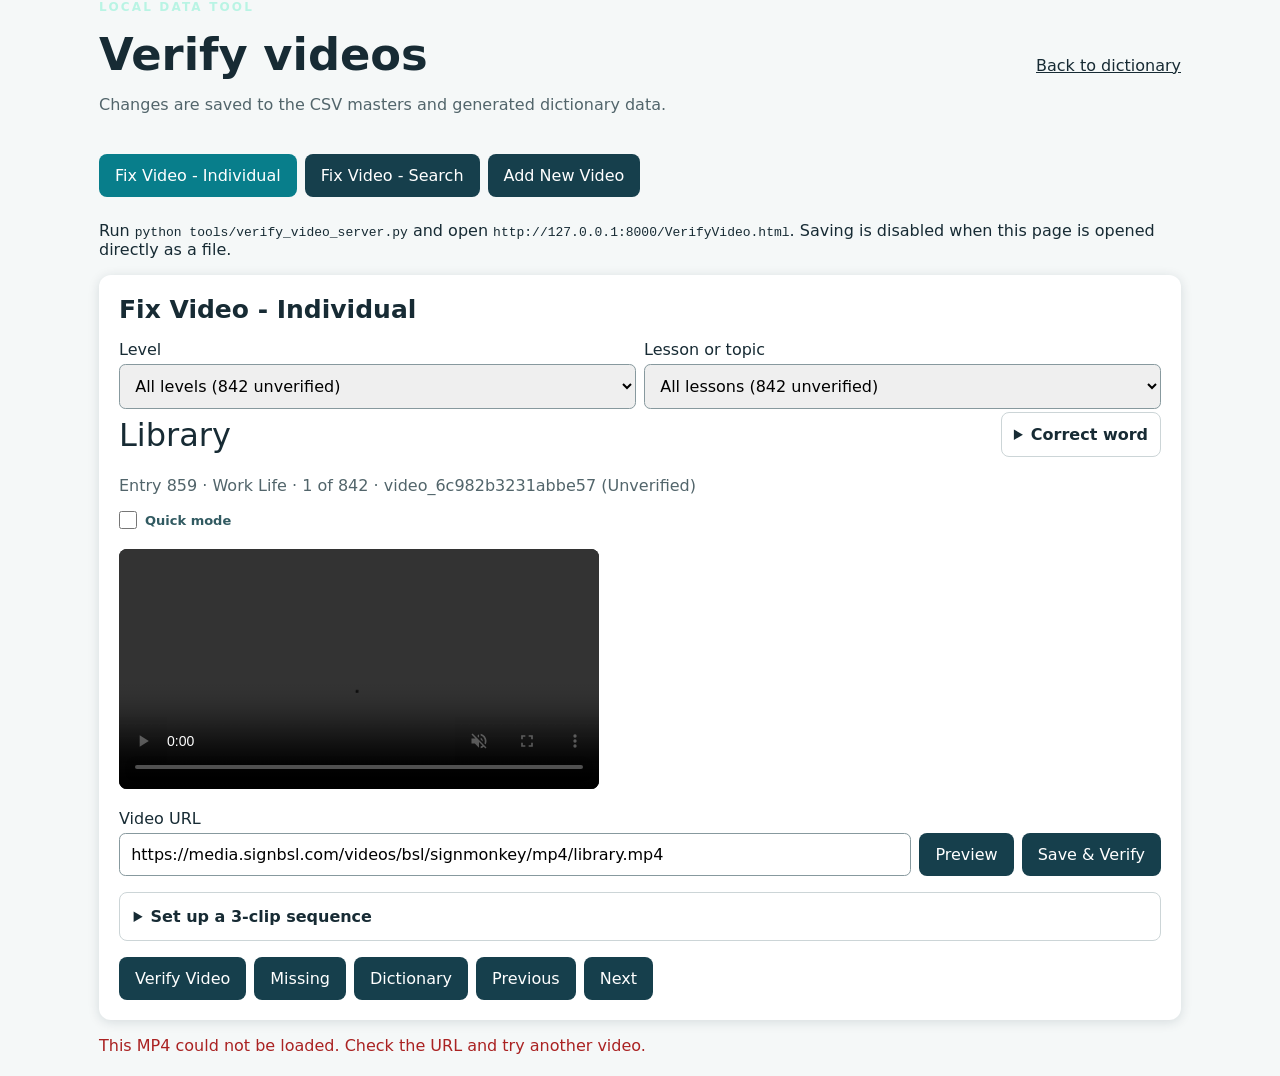
<file: VerifyVideo.html>
<!doctype html>
<html lang="en"><head><meta charset="utf-8"><meta name="viewport" content="width=device-width,initial-scale=1"><meta name="robots" content="noindex,nofollow"><title>Verify videos · BSL Study Support</title><link rel="stylesheet" href="style.css?v=report-problem-2"><style>
main{padding-top:2rem;padding-bottom:4rem}.verify-head{display:flex;justify-content:space-between;align-items:center;gap:1rem;flex-wrap:wrap}.verify-head h1{font-size:clamp(1.8rem,4vw,2.8rem)}.verify-tabs{display:flex;gap:.5rem;flex-wrap:wrap;margin:1.5rem 0}.verify-tabs button,.action{border:0;border-radius:.5rem;padding:.75rem 1rem;background:#163f4c;color:white;font:inherit;cursor:pointer}.verify-tabs button[aria-pressed=true]{background:#087e8b}.panel{background:white;border-radius:.75rem;padding:1.25rem;box-shadow:0 2px 12px #1232}.fields{display:flex;gap:.5rem;align-items:end;flex-wrap:wrap;margin-top:1rem}.fields label{flex:1;min-width:220px}.fields input,.fields select{display:block;width:100%;padding:.7rem;margin-top:.3rem;border:1px solid #87999e;border-radius:.4rem;font:inherit}.entry-title{font-size:2rem;margin:.4rem 0}.muted{color:#52656b}.preview{margin-top:1rem;max-width:480px}.preview video{width:100%;max-height:42vh;background:#111;border-radius:.5rem}.preview .signbsldata-embed{width:100%;max-width:480px}.signbsldata-embed{margin:0}.status{min-height:1.5rem;margin-top:1rem}.entry-list{display:grid;gap:.75rem;margin-top:1rem}.entry-card{padding:1rem;border:1px solid #ccd5d7;border-radius:.5rem}.entry-card h3{margin:0}.entry-card .fields{margin-top:.5rem}.success{color:#176b36}.error{color:#a22}.warn{background:#fff6d8;padding:.75rem;border-radius:.5rem}.back{color:inherit}.hidden{display:none!important}
.reported-problem{margin:1rem 0;padding:.85rem 1rem;border-left:4px solid #d28b21;background:#fff6d8;border-radius:.35rem}.reported-problem strong{display:block;margin-bottom:.3rem}.reported-problem p{margin:0;white-space:pre-wrap;overflow-wrap:anywhere}.entry-title-row{display:flex;align-items:center;justify-content:space-between;gap:1rem;flex-wrap:wrap}.entry-title-row>.entry-title{flex:1 1 auto;margin:.4rem 0}.entry-title-row>.word-editor{margin:0;flex:0 0 auto}.entry-title-row>.word-editor[open]{flex:1 1 100%}.word-editor{margin-top:.75rem;padding:.75rem;border:1px solid #ccd5d7;border-radius:.5rem}.word-editor summary{cursor:pointer;font-weight:700}.word-editor label{display:block;margin-top:.75rem;font-weight:600}.word-editor input{display:block;width:100%;padding:.7rem;margin-top:.3rem;border:1px solid #87999e;border-radius:.4rem;font:inherit}.sequence-editor{margin-top:1rem;padding:.85rem;border:1px solid #ccd5d7;border-radius:.5rem}.sequence-editor summary{cursor:pointer;font-weight:700}.sequence-editor label{display:block;margin-top:.75rem;font-weight:600}.sequence-editor label input{display:block;width:100%;padding:.7rem;margin-top:.3rem;border:1px solid #87999e;border-radius:.4rem;font:inherit}.sequence-editor .fields{margin-top:.75rem}.sequence-controls button:disabled{opacity:.55;cursor:not-allowed}.dictionary-check{display:inline-block;text-decoration:none}</style></head><body><main class="wrap"><div class="verify-head"><div><div class="eyebrow">LOCAL DATA TOOL</div><h1>Verify videos</h1><p class="muted">Changes are saved to the CSV masters and generated dictionary data.</p></div><a class="back" href="index.html">Back to dictionary</a></div><nav class="verify-tabs" aria-label="Video tools"><button data-mode="unverified" aria-pressed="true">Fix Video - Individual</button><button data-mode="fix" aria-pressed="false">Fix Video - Search</button><button data-mode="awaiting" aria-pressed="false">Add New Video</button></nav><p>Run <code>python tools/verify_video_server.py</code> and open <code>http://127.0.0.1:8000/VerifyVideo.html</code>. Saving is disabled when this page is opened directly as a file.</p><section id="work" class="panel" aria-live="polite"></section><p id="message" class="status" role="status"></p></main><script src="data/data.js?v=sequence-save-verifies-1"></script><script src="verify_video.js?v=sequence-save-verifies-1"></script></body></html>
</file>
<file: style.css>
:root{font-family:Inter,system-ui,-apple-system,Segoe UI,sans-serif;color:#172b34;background:#f5f8f8}*{box-sizing:border-box}body{margin:0}header{background:linear-gradient(125deg,#113d49,#167b78);color:white;padding:52px 0 46px}.wrap{max-width:1130px;margin:auto;padding:0 24px}.eyebrow{font-size:12px;letter-spacing:.18em;font-weight:800;color:#b9f4e4}h1{font-size:clamp(32px,5vw,54px);line-height:1.1;max-width:700px;margin:16px 0}header p{font-size:18px;color:#d7f0ed}.notice{background:#fff6e4;border:1px solid #ead7a8;border-radius:12px;padding:15px 18px;margin:25px 0;color:#695223;font-size:14px}.intro{display:flex;align-items:end;justify-content:space-between;gap:20px;margin:30px 0 12px}h2{margin:0 0 8px;font-size:25px}.intro p{color:#597078;margin:0;line-height:1.6}.search{display:grid;gap:8px;font-size:13px;font-weight:700;min-width:240px}input{padding:13px;border:1px solid #cbd9da;border-radius:10px;font-size:15px;background:white}.stats{color:#60767d;font-size:14px;margin:18px 0 28px}.group{margin:34px 0}.group h3{font-size:19px;margin:0 0 15px;border-bottom:1px solid #d6e2e2;padding-bottom:12px}.grid{display:grid;grid-template-columns:repeat(auto-fill,minmax(235px,1fr));gap:17px}.tile{background:white;border:1px solid #dae5e5;border-radius:14px;overflow:hidden;box-shadow:0 4px 14px #153f4810}.tile h4{font-size:16px;margin:15px 15px 11px}.player{aspect-ratio:4/3;background:#17333b;display:flex;align-items:center;justify-content:center}.player video{width:100%;height:100%;object-fit:contain}.tile .bottom{display:flex;align-items:center;justify-content:space-between;gap:8px;padding:12px 15px;font-size:12px}.bottom a{color:#0b6c71;text-decoration:none;font-weight:700}.bottom span{color:#7b8a8d}.empty{padding:40px;text-align:center;background:white;border-radius:14px}footer{margin:60px 0 28px;padding-top:20px;border-top:1px solid #d6e2e2;font-size:13px;color:#62777d;line-height:1.6}footer a{color:#096c70}@media(max-width:640px){header{padding:35px 0}.intro{display:block}.search{margin-top:20px}.grid{grid-template-columns:repeat(auto-fill,minmax(160px,1fr));gap:12px}.tile h4{font-size:14px}.wrap{padding:0 16px}}

.tile small{display:block;color:#64748b;margin:-5px 0 10px;font-size:0.75rem}

.mode-bar{display:flex;align-items:center;gap:14px;flex-wrap:wrap;margin:22px 0 4px}.mode-label{font-weight:750;font-size:14px}.mode-switch{display:flex;gap:4px;background:#e4eeee;border-radius:12px;padding:4px}.mode-button{border:0;border-radius:9px;padding:11px 15px;background:transparent;color:#345861;font:inherit;font-size:13px;font-weight:700;cursor:pointer}.mode-button.active{background:#fff;color:#0d6264;box-shadow:0 1px 5px #0002}.mode-button:focus-visible,.flashcard-launch:focus-visible{outline:3px solid #e7a831;outline-offset:3px}.mode-help{color:#60767d;font-size:13px;margin:9px 0 0}.flashcard-launch{width:100%;height:100%;background:#17333b;color:#fff;border:0;display:flex;flex-direction:column;align-items:center;justify-content:center;gap:10px;font:inherit;font-size:13px;font-weight:700;cursor:pointer}.flashcard-launch:hover{background:#245563}.play-icon{font-size:24px;background:#ffffff22;border:2px solid #ffffff88;width:62px;height:62px;display:grid;place-items:center;border-radius:50%;padding-left:3px}@media(max-width:640px){.mode-switch{width:100%}.mode-button{flex:1;padding:10px 8px;font-size:12px}}

/* Inline title and page reference, both inset from tile border */
.tile-heading{display:flex;align-items:baseline;justify-content:space-between;gap:8px;padding:14px 15px 12px;flex-wrap:wrap}
.tile-heading h4{margin:0;font-size:16px;min-width:0}
.tile-heading small{display:inline;margin:0;font-size:11px;color:#64748b;white-space:nowrap}
.category-nav{display:flex;gap:9px;flex-wrap:wrap;margin:17px 0 22px}
.category-nav a{display:inline-flex;align-items:center;padding:9px 13px;border-radius:999px;background:#e4eeee;color:#145c62;font-size:13px;font-weight:700;text-decoration:none}
.category-nav a:hover,.category-nav a:focus-visible{background:#c8e4e1;outline-offset:2px}
.group{scroll-margin-top:18px}
@media(max-width:640px){.tile-heading{padding:12px 12px 10px}.tile-heading h4{font-size:14px}.tile-heading small{font-size:10px}}

/* Alternative video carousel */
.video-carousel{display:flex;align-items:center;justify-content:space-between;gap:8px;padding:7px 12px;background:#eaf3f2;border-top:1px solid #d6e2e2}
.carousel-arrow{width:36px;height:34px;flex:0 0 36px;border:1px solid #bcd5d2;background:white;border-radius:9px;color:#11676c;font-size:26px;line-height:1;cursor:pointer}
.carousel-arrow:hover{background:#d5eae7}.carousel-arrow:focus-visible{outline:3px solid #e7a831;outline-offset:2px}
.carousel-counter{font-size:11px;color:#345861;text-align:center;overflow-wrap:anywhere}

.lesson-nav{display:flex;gap:8px;overflow-x:auto;padding:15px 0 18px;scrollbar-width:thin}.lesson-nav button{white-space:nowrap;border:1px solid #bed5d2;background:white;border-radius:10px;padding:11px 13px;font:inherit;font-size:13px;color:#315a61;cursor:pointer}.lesson-nav button.active{background:#116a6b;color:white;border-color:#116a6b}.lesson-nav button:focus-visible{outline:3px solid #e7a831;outline-offset:2px}.video-error{padding:15px;text-align:center;color:white;font-size:13px}.group{scroll-margin-top:15px}

/* Compact masthead and lesson selector */
header{padding:19px 0 17px}
header .eyebrow{font-size:11px;letter-spacing:.13em}
header h1{font-size:clamp(21px,3vw,30px);margin:5px 0 3px;line-height:1.2}
header p{font-size:13px;margin:0;color:#d7f0ed}
.lesson-nav{display:none}
.lesson-picker{display:flex;align-items:center;gap:13px;margin:18px 0 12px}
.lesson-picker label{font-size:13px;font-weight:750;color:#315a61;white-space:nowrap}
.lesson-picker select{width:min(100%,510px);padding:12px 36px 12px 14px;border:1px solid #bed5d2;border-radius:10px;background:white;color:#17333b;font:inherit;font-size:14px;cursor:pointer}
.lesson-picker select:focus-visible{outline:3px solid #e7a831;outline-offset:2px}
#lesson-description:empty{display:none}
@media(max-width:640px){header{padding:16px 0 15px}.lesson-picker{align-items:stretch;flex-direction:column;gap:6px}.lesson-picker select{width:100%}}

/* Shared Dictionary / Practice controls. */
[hidden],.tile-heading small[hidden],.bottom a[hidden]{display:none!important}
.tile .bottom a:not([hidden]){margin-left:auto}
.signbsldata-embed{margin:0}
.player .signbsl-player{width:100%;height:100%;display:flex;align-items:center;justify-content:center}
.player .signbsl-player iframe{width:100%;height:100%;border:0}
.level-picker{display:flex;align-items:center;gap:12px;margin-top:12px;font-size:13px;font-weight:700}
.level-picker select{max-width:100%;min-width:0;padding:9px 12px;border:1px solid #bcd5d2;border-radius:9px;background:#fff;color:#17333b;font:inherit}
.check-control{display:inline-flex;align-items:center;gap:8px;font-size:13px;font-weight:600;color:#315a61;cursor:pointer}
.check-control input{width:18px;height:18px;margin:0;accent-color:#116a6b;flex-shrink:0}
.practice-settings{display:flex;gap:24px;flex-wrap:wrap;margin:20px 0 10px}
.practice-question-style{display:flex;gap:18px;flex-wrap:wrap;margin:12px 0;padding:10px 14px;border:1px solid #d4e1e0;border-radius:9px}.practice-question-style legend{padding:0 5px;font-size:13px;font-weight:750;color:#315a61}.practice-question-style label{display:flex;align-items:flex-start;gap:7px;font-size:13px;line-height:1.4}.practice-question-style input{flex-shrink:0;margin:2px 0 0;accent-color:#116a6b}
.practice-choice-prompt{margin:16px 15px 10px;font-size:16px;font-weight:750}.practice-choice-options{display:grid;gap:8px;margin:0 15px}.practice-choice-option{width:100%;padding:12px;border:1px solid #bed5d2;border-radius:9px;background:#f7fbfa;color:#17333b;font:inherit;font-weight:700;text-align:left;cursor:pointer}.practice-choice-option.correct{border-color:#25864d;background:#e7f5eb}.practice-choice-option.incorrect{border-color:#bc5656;background:#fff0ef}.practice-choice-option:disabled{cursor:default}.practice-choice-feedback{min-height:1.4em;margin:12px 15px;color:#176b36;font-weight:700}.practice-choice-feedback.incorrect{color:#a22}.practice-choice-next{display:block;width:calc(100% - 30px);margin:8px 15px 14px;padding:12px;border:0;border-radius:9px;background:#163f4c;color:white;font:inherit;font-weight:700;cursor:pointer}.practice-choice-score{font-size:24px;font-weight:800;color:#0b6265}
.practice-stage{max-width:480px;margin:0 auto}
.practice-navigation{max-width:480px;margin:18px auto;display:flex;align-items:center;justify-content:space-between;gap:12px}
.practice-navigation button,.answer-button{border:1px solid #bcd5d2;border-radius:9px;background:#fff;color:#11676c;font:inherit;font-size:14px;font-weight:700;padding:12px;cursor:pointer}
.practice-navigation button:disabled{opacity:.45;cursor:default}
#practice-position{font-size:13px;text-align:center;color:#345861}
.answer-button{display:block;width:calc(100% - 30px);margin:14px 15px 2px;background:#e4eeee}
.category-nav button{border:0;display:inline-flex;align-items:center;padding:9px 13px;border-radius:999px;background:#e4eeee;color:#145c62;font:inherit;font-size:13px;font-weight:700;cursor:pointer}
.category-nav button.active{background:#116a6b;color:white}
button:focus-visible,select:focus-visible,input:focus-visible,a:focus-visible{outline:3px solid #e7a831;outline-offset:3px}
.intro>div{min-width:0}.intro{margin-top:20px}.lesson-picker select{min-width:0}
@media(max-width:640px){.level-picker{align-items:flex-start;flex-direction:column;gap:6px}.level-picker select{width:100%}.mode-bar>.check-control{width:100%}.practice-navigation{gap:6px}.practice-navigation button{padding:12px 9px}.tile .bottom{flex-wrap:wrap}.search{min-width:0}.lesson-picker select{font-size:13px}}
.revealed-answer{font-size:clamp(23px,4vw,32px);font-weight:800;text-align:center;color:#0b6265;margin:18px 15px 10px;overflow-wrap:anywhere}
.confidence{border:0;margin:16px 15px;padding:0}.confidence legend{font-size:14px;font-weight:700;margin-bottom:10px}
.confidence-choices{display:flex;gap:7px}.confidence-button{flex:1;border:1px solid #bed5d2;border-radius:9px;padding:12px 6px;background:white;color:#145c62;font:inherit;font-size:13px;font-weight:700;cursor:pointer}
.confidence-button.active{background:#116a6b;color:white;border-color:#116a6b}
.practice-score{max-width:480px;margin:24px auto;padding:20px;border:1px solid #bed5d2;border-radius:14px;background:#e4eeee;text-align:center}.practice-score h3{margin:0 0 12px}.practice-score p{font-size:14px;line-height:1.6}.practice-score .answer-button{margin:12px 0 0;width:100%;background:white}
.other-matches{background:#e4eeee;border:1px solid #bed5d2;border-radius:12px;padding:16px;margin:18px 0}.other-matches p{margin:0 0 12px}.search-destination{display:block;border:1px solid #bed5d2;border-radius:9px;background:white;color:#145c62;padding:10px 14px;margin:8px 0 0;font:inherit;font-size:14px;text-align:left;cursor:pointer;max-width:100%;overflow-wrap:anywhere}
.tile-heading small{white-space:normal;overflow-wrap:anywhere}
.bottom .report-problem{border:0;background:transparent;padding:0;color:#7b8a8d;font:inherit;font-size:12px;text-align:left;cursor:pointer}.bottom .report-problem:hover{text-decoration:underline;color:#0b6c71}.bottom .report-problem:disabled{opacity:.6;cursor:wait}
.report-modal{position:fixed;inset:0;z-index:1000;display:flex;align-items:center;justify-content:center;padding:18px;background:#102c35b8}.report-modal[hidden]{display:none}.report-modal-panel{width:min(100%,500px);padding:22px;border-radius:14px;background:white;box-shadow:0 14px 48px #0005}.report-modal-panel h2{margin:0 0 10px}.report-modal-panel>p{margin:0 0 16px;color:#52656b;line-height:1.5}.report-modal-label{display:block;font-weight:700;font-size:14px}.report-modal-label textarea{display:block;width:100%;min-height:120px;margin-top:7px;padding:12px;border:1px solid #9aabad;border-radius:9px;font:inherit;resize:vertical}.report-modal-error{min-height:1.4em;margin:8px 0;color:#a22;font-size:13px}.report-modal-error.success{color:#176b36}.report-modal-actions{display:flex;justify-content:flex-end;gap:8px}.report-modal-actions button{border:0;border-radius:8px;padding:10px 14px;background:#163f4c;color:white;font:inherit;cursor:pointer}.report-modal-actions button:first-child{background:#e4eeee;color:#163f4c}.report-modal-actions button:disabled{opacity:.6;cursor:wait}

.support-link{margin-bottom:18px}.support-link a{display:inline-flex;max-width:100%}.support-link img{display:block;height:36px;width:auto;max-width:100%;object-fit:contain}

.practice-position{text-align:center;max-width:480px;margin:18px auto;color:#345861;font-size:13px}.score-breakdown{display:grid;grid-template-columns:repeat(3,minmax(0,1fr));gap:10px;margin:20px 0}.score-result{background:white;border-radius:10px;padding:16px 8px}.score-result dt{font-size:14px;font-weight:700}.score-result dd{margin:8px 0 0}.score-percentage{font-size:28px;font-weight:800;color:#0b6265}.score-count{font-size:12px;color:#60767d}.practice-score h3{overflow-wrap:anywhere}@media(max-width:380px){.score-breakdown{gap:6px}.score-result{padding:14px 4px}.score-result dt{font-size:12px}.score-percentage{font-size:24px}.score-count{font-size:10px}}

.master-quiz-controls{margin:18px 0;padding:20px;border:1px solid #bed5d2;border-radius:14px;background:#fff}.master-quiz-intro h2{margin:0 0 6px;color:#173b4a}.master-quiz-intro p{margin:0 0 16px;color:#52656b}.master-quiz-controls>h3{margin:16px 0 8px}.master-quiz-topics{display:grid;grid-template-columns:repeat(auto-fit,minmax(230px,1fr));gap:12px}.master-level{min-width:0;margin:0;padding:12px;border:1px solid #d4e1e0;border-radius:10px}.master-level legend{padding:0 6px;font-weight:800;color:#173b4a}.master-level-actions{display:flex;gap:6px;margin-bottom:8px}.master-level-actions button{border:1px solid #bed5d2;border-radius:7px;padding:6px 9px;background:#f5f9f8;color:#145c62;font:inherit;font-size:12px;font-weight:700;cursor:pointer}.master-topic{display:flex;align-items:flex-start;gap:8px;padding:5px 0;font-size:13px;line-height:1.35}.master-topic input{flex-shrink:0;width:17px;height:17px;margin:0;accent-color:#116a6b}.master-topic small{color:#60767d}.master-quiz-options{display:flex;align-items:flex-start;gap:22px;flex-wrap:wrap;margin:18px 0}.master-quiz-options>label{display:grid;gap:6px;font-size:13px;font-weight:700;color:#315a61}.master-quiz-options input[type=number]{width:120px;padding:10px;border:1px solid #bed5d2;border-radius:8px;font:inherit}.master-quiz-options fieldset{display:grid;gap:9px;min-width:min(100%,360px);margin:0;padding:10px 14px;border:1px solid #d4e1e0;border-radius:9px}.master-quiz-options legend{padding:0 5px;font-weight:750}.master-quiz-options fieldset label{display:flex;align-items:flex-start;gap:8px;font-size:13px}.master-quiz-options fieldset input{margin:2px 0 0;accent-color:#116a6b}.master-quiz-start,.master-next,.master-change-settings{border:0;border-radius:9px;padding:11px 16px;background:#163f4c;color:white;font:inherit;font-weight:700;cursor:pointer}.master-quiz-message{min-height:1.3em;margin:8px 0 0;color:#a22;font-size:13px}.master-quiz-stage,.master-quiz-results{max-width:560px;margin:22px auto;padding:20px;border:1px solid #bed5d2;border-radius:14px;background:#fff}.master-quiz-stage h2,.master-quiz-results h2{margin:0 0 8px}.master-quiz-notice{padding:10px 12px;border-radius:8px;background:#fff6d8;color:#695223;font-size:13px}.master-quiz-stage .master-progress{margin:0 0 14px;color:#52656b;font-size:13px}.master-sign-player{max-width:480px;margin:auto}.master-sign-player .player{overflow:hidden;border-radius:12px}.master-question{margin:16px 0 10px;font-size:17px;font-weight:750}.master-options{display:grid;gap:8px}.master-option{width:100%;padding:12px;border:1px solid #bed5d2;border-radius:9px;background:#f7fbfa;color:#17333b;font:inherit;font-weight:700;text-align:left;cursor:pointer}.master-option.correct{border-color:#25864d;background:#e7f5eb}.master-option.incorrect{border-color:#bc5656;background:#fff0ef}.master-feedback{min-height:1.4em;margin:12px 0;color:#176b36;font-weight:700}.master-feedback.incorrect{color:#a22}.master-reveal{display:block;width:100%;margin:12px 0;padding:12px;border:1px solid #bed5d2;border-radius:9px;background:#e4eeee;color:#145c62;font:inherit;font-weight:750;cursor:pointer}.master-answer{margin:14px 0;text-align:center;font-size:clamp(23px,4vw,32px);font-weight:800;color:#0b6265;overflow-wrap:anywhere}.master-confidence{display:flex;gap:8px;flex-wrap:wrap}.master-confidence button{flex:1 1 90px;padding:11px 7px;border:1px solid #bed5d2;border-radius:9px;background:white;color:#145c62;font:inherit;font-weight:700;cursor:pointer}.master-quiz-results .master-score{font-size:34px;font-weight:850;color:#0b6265}.master-missed{padding-left:22px}.master-missed li{margin:7px 0}.master-missed a{color:#0b6c71;font-weight:700}.master-quiz-results .master-change-settings{margin-top:12px;background:#e4eeee;color:#163f4c}
@media(max-width:640px){.master-quiz-controls,.master-quiz-stage,.master-quiz-results{padding:14px}.master-quiz-options{gap:14px}.master-quiz-options fieldset{min-width:100%}}
.master-review-list{display:grid;gap:14px}.master-review-card{padding:12px;border:1px solid #d4e1e0;border-radius:11px;background:#fff}.master-review-card h4{margin:0 0 4px;font-size:17px}.master-review-rating{margin:0 0 9px;color:#52656b;font-size:13px}.master-review-card .player{aspect-ratio:4/3;border-radius:9px;overflow:hidden}.master-review-dictionary{display:inline-block;margin-top:10px;color:#0b6c71;font-size:13px;font-weight:700;text-decoration:none}.master-review-dictionary:hover{text-decoration:underline}
.site-video-totals{font-weight:700;color:#314f57}#site-last-update{margin:.35rem 0}.site-video-totals{line-height:1.7}
.culture-controls{margin:22px 0;padding:clamp(18px,3vw,30px);border:2px solid #9dbeb8;border-radius:18px;background:linear-gradient(145deg,#f2f8f5,#fff 55%,#edf5f3);color:#203d45}.culture-intro h2{margin:0 0 8px;color:#125d61;font-size:clamp(25px,4vw,36px)}.culture-intro p{max-width:75ch;line-height:1.65}.culture-facts{display:grid;gap:13px;margin:20px 0}.culture-fact{padding:16px 18px;border-left:5px solid #1b7777;border-radius:9px;background:#fff;box-shadow:0 2px 9px #1234}.culture-fact p{margin:0;line-height:1.6}.culture-links{margin:10px 0 0;padding-left:20px}.culture-links a{color:#075d68;font-weight:700}.culture-links li{margin:5px 0}.culture-imagine{padding:15px 18px;border-radius:10px;background:#e5f0ed}.culture-imagine h3{margin:0 0 6px;color:#174f52}.culture-imagine p{margin:0;line-height:1.6}.culture-print{margin-top:17px;padding:11px 17px;border:0;border-radius:8px;background:#12676b;color:white;font:inherit;font-weight:700;cursor:pointer}.culture-print-status{display:inline-block;margin-left:10px;font-size:13px}
@media print{body:has(#culture-controls:not([hidden])){background:#fff;color:#111}body:has(#culture-controls:not([hidden])) header,body:has(#culture-controls:not([hidden])) .lesson-picker,body:has(#culture-controls:not([hidden])) #intro,body:has(#culture-controls:not([hidden])) .mode-bar,body:has(#culture-controls:not([hidden])) #dictionary-controls,body:has(#culture-controls:not([hidden])) #practice-controls,body:has(#culture-controls:not([hidden])) #master-quiz-controls,body:has(#culture-controls:not([hidden])) footer,body:has(#culture-controls:not([hidden])) .culture-print,body:has(#culture-controls:not([hidden])) .culture-print-status{display:none!important}body:has(#culture-controls:not([hidden])) .wrap{width:auto;max-width:none;margin:0;padding:0}body:has(#culture-controls:not([hidden])) .culture-controls{display:block!important;margin:0;padding:9mm;border:2px solid #52817c;border-radius:0;background:white}body:has(#culture-controls:not([hidden])) .culture-facts{gap:4mm;margin:5mm 0}body:has(#culture-controls:not([hidden])) .culture-fact{padding:4mm 5mm;box-shadow:none;break-inside:avoid}body:has(#culture-controls:not([hidden])) .culture-links{font-size:9pt}body:has(#culture-controls:not([hidden])) .culture-imagine{break-inside:avoid}body:has(#culture-controls:not([hidden])) a{color:#111;text-decoration:underline} @page{size:A4 portrait;margin:12mm}}
</file>
